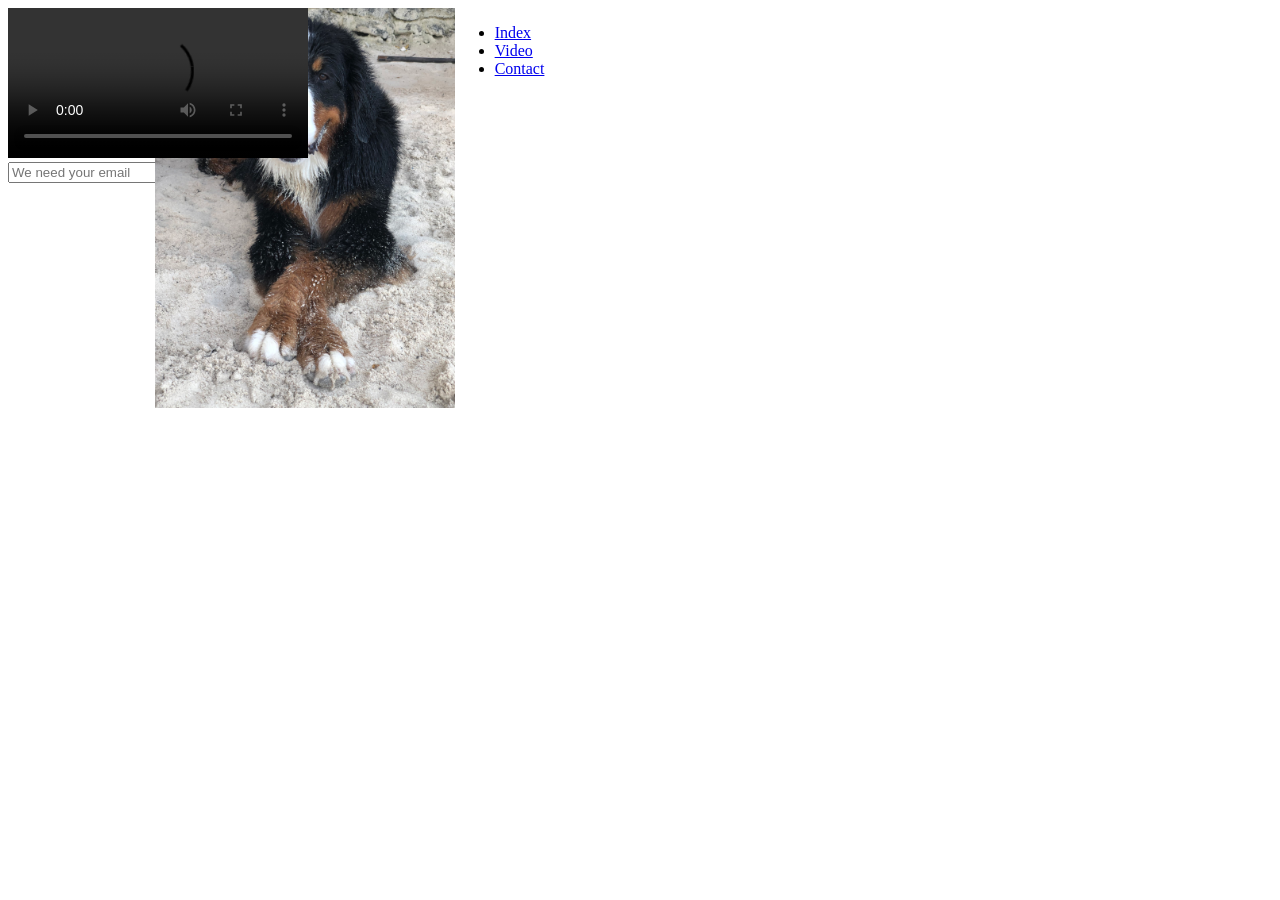
<file: index.html>
<!DOCTYPE html>
<html lang="en">
  <head>
    <meta charset="UTF-8">
    <title>Fork Me! FCC: Test Suite Template</title>
    <link rel="stylesheet" href="css/style.css">
  </head>

  <body>
    <script src="https://cdn.freecodecamp.org/testable-projects-fcc/v1/bundle.js"></script>

    <header id="header">
      <div>This is a Landing Page</div> 
      <div><img id="header-img" src="Images/IMG_5372.JPG" alt="Photo of a puppy"/ width="300px"></div>
      
      <div><nav id="nav-bar">
        <ul>
          <li><a class="nav-link" href="#header">Index</a></li>
          <li><a class="nav-link" href="#video">Video</a></li>
          <li><a class="nav-link" href="#header">Contact</a></li>
        </ul>
      </nav></div>

    </header>
    
    <div>
     <video id="video" src="video/Video de WhatsApp 2023-02-19 a las 18.56.38.mp4" controls alt="Video of a puppy" width="300px"/>
    </div>

    <div>
      <form id="form" action="" method="post">
        <input id="email" type="email" name="email" require placeholder="We need your email"></input>
        <input id="submit" type="submit">Submit the email</input>
      </form>
    </div>

    <script  src="js/index.js"></script>
  </body>
</html>
</file>
<file: css/style.css>
header
{
    display: flex;
    position: fixed;
}

@media only screen and (max-width: 600px) {
    #header-img{width: 100px;}
}
</file>
